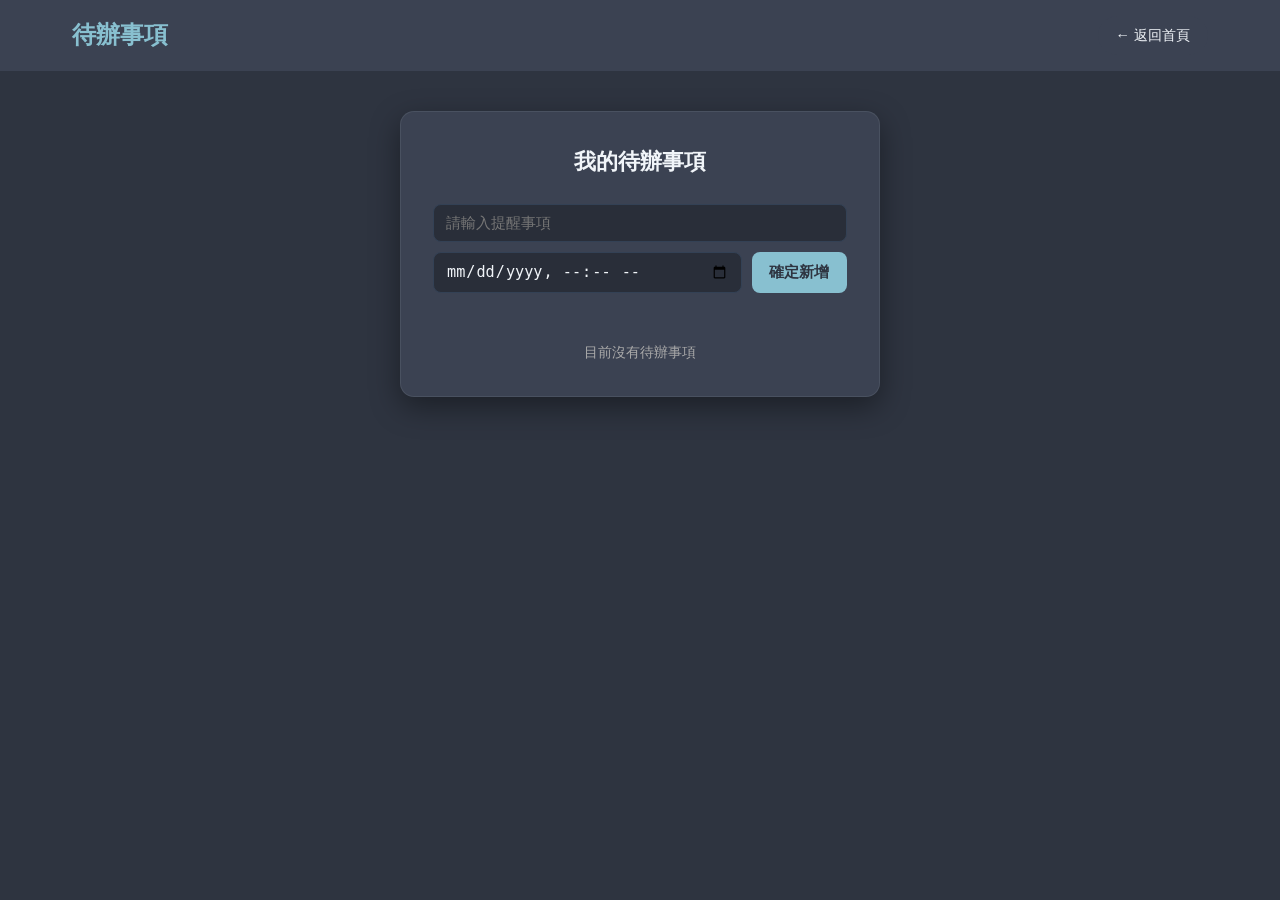
<file: todo/index.html>
<!DOCTYPE html>
<html lang="zh-TW" class="theme-sky">
<head>
    <meta charset="UTF-8">
    <meta name="viewport" content="width=device-width, initial-scale=1.0">
    <title>我的待辦事項</title>
    <link rel="stylesheet" href="../style.css">
    <link rel="stylesheet" href="./style.css">
</head>
<body>
    <nav class="navbar">
        <div class="navbar-container">
            <div class="logo">待辦事項</div>
            <a href="../index.html" class="back-home-link">← 返回首頁</a>
        </div>
    </nav>

    <main class="todo-container">
        <h1>我的待辦事項</h1>

        <form id="todo-form" class="todo-form">
            <input type="text" id="todo-input" placeholder="請輸入提醒事項" required>
            <input type="datetime-local" id="todo-time">
            <button type="submit">確定新增</button>
        </form>

        <ul id="todo-list" class="todo-list"></ul>
        <p id="empty-message" class="empty-message">目前沒有待辦事項</p>
    </main>

    <script src="./script.js"></script>
</body>
</html>
</file>
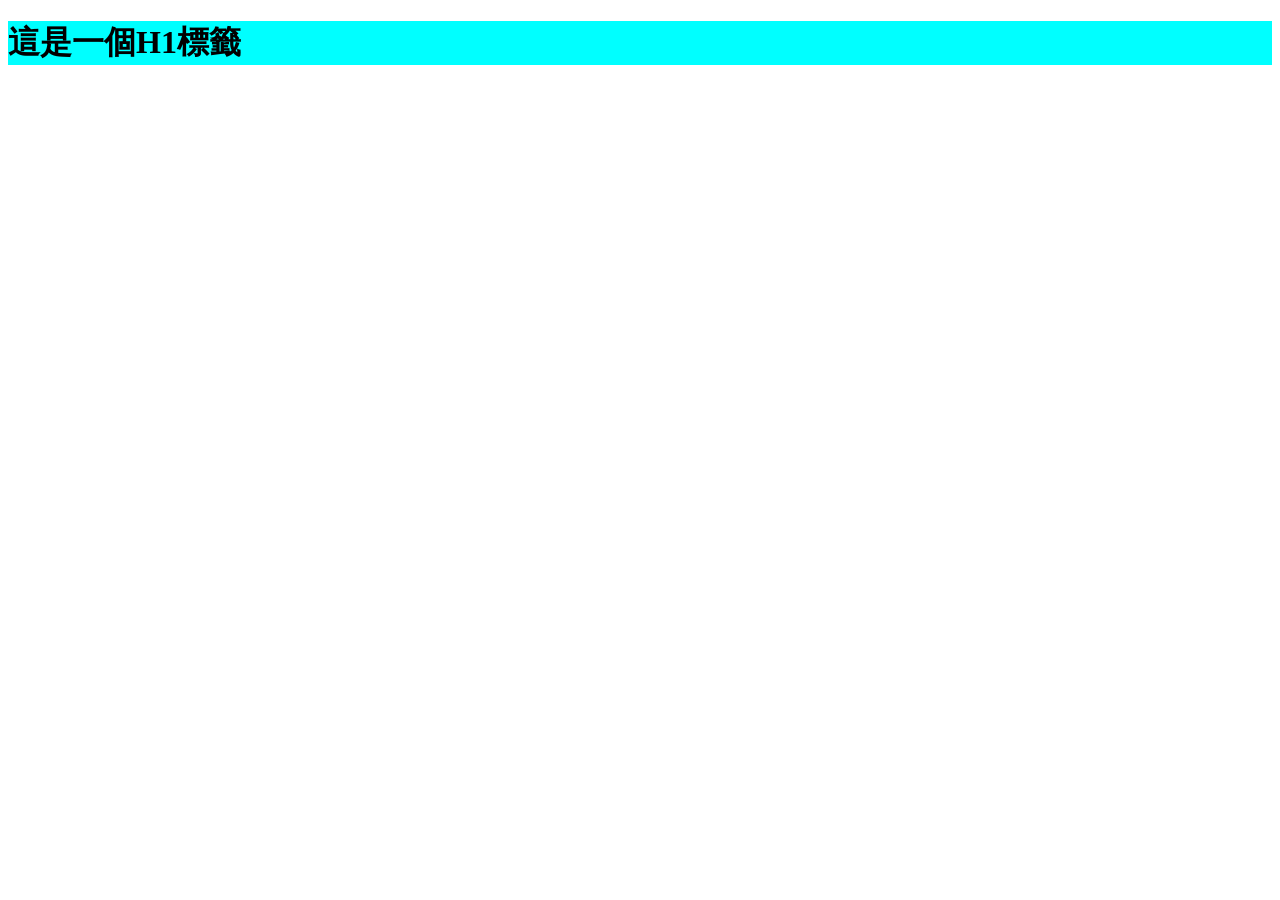
<file: test.html>
<!DOCTYPE html>
<html>
<head>
    <title>測試網頁</title>
    <style>
        h1 {
            background-color: aqua;
        }
        @media screen and (max-width: 800px) {
            h1 {
                background-color: brown;
            }
        }
    </style>
</head>
<body>
    <h1>這是一個H1標籤</h1>
</body>
</html>
</file>
<file: style.css>
* {
    margin: 0;
    padding: 0;
}

:root {
    --bg-color: #2e3440;
    --surface-color: #3b4252;
    --input-bg: #292e39;
    --accent-color: #88c0d0;
    --accent-hover: #8fbcbb;
    --accent-active: #81a1c1;
    --text-color: #f1f5f9;
    --text-secondary: darkgray;
}

.theme-sky {
    --bg-color: #2e3440;
    --surface-color: #3b4252;
    --input-bg: #292e39;
    --accent-color: #88c0d0;
    --accent-hover: #8fbcbb;
    --accent-active: #81a1c1;
}

.theme-indigo {
    --bg-color: #231942;
    --surface-color: #352a5c;
    --input-bg: #1e1538;
    --accent-color: #ff8fab;
    --accent-hover: #ffb3c1;
    --accent-active: #fb6f92;
}

.theme-green {
    --bg-color: #283618;
    --surface-color: #3a5a40;
    --input-bg: #222e14;
    --accent-color: #dda15e;
    --accent-hover: #e9c46a;
    --accent-active: #bc6c25;
}

.theme-red {
    --bg-color: #4a4e69;
    --surface-color: #6b7091;
    --input-bg: #3e425a;
    --accent-color: #f2e9e4;
    --accent-hover: #ffffff;
    --accent-active: #c9ada7;
}

body {
    font-family: 'Noto Sans TC', sans-serif;
    line-height: 1.6;
    background-color: var(--bg-color);
    color: var(--text-color);
    transition: background-color 0.3s;
    display: flex;
    flex-direction: column;
    min-height: 100vh;
}

.bg-dots {
    animation: move-bg-32 5s linear infinite;
    --dot-color: hsl(0 0% 95% / .5);
    background-image: radial-gradient(var(--dot-color) 1.5px, transparent 1.5px), radial-gradient(var(--dot-color) 1.5px, transparent 1.5px);
    background-size: 32px 32px;
}

.bg-star-char {
    animation: move-bg-96 4s linear infinite;
    background-image: url("data:image/svg+xml,%3csvg xmlns='http://www.w3.org/2000/svg' width='48' height='48' viewBox='0 0 48 48'%3e%3ctext x='16' y='31' font-size='16' fill='%23f2f2f240'%3e𖥔%3c/text%3e%3c/svg%3e"), url("data:image/svg+xml,%3csvg xmlns='http://www.w3.org/2000/svg' width='48' height='48' viewBox='0 0 48 48'%3e%3ctext x='16' y='31' font-size='16' fill='%23f2f2f240'%3e𖥔%3c/text%3e%3c/svg%3e");
    background-size: 96px 96px;
}

.bg-heart-char {
    animation: move-bg-96 4s linear infinite;
    background-image: url("data:image/svg+xml,%3csvg xmlns='http://www.w3.org/2000/svg' width='48' height='48' viewBox='0 0 48 48'%3e%3ctext x='16' y='31' font-size='16' fill='%23f2f2f240'%3e♥%3c/text%3e%3c/svg%3e"), url("data:image/svg+xml,%3csvg xmlns='http://www.w3.org/2000/svg' width='48' height='48' viewBox='0 0 48 48'%3e%3ctext x='16' y='31' font-size='16' fill='%23f2f2f240'%3e♥%3c/text%3e%3c/svg%3e");
    background-size: 96px 96px;
}

.bg-cloud-char {
    animation: move-bg-96 4s linear infinite;
    background-image: url("data:image/svg+xml,%3csvg xmlns='http://www.w3.org/2000/svg' width='48' height='48' viewBox='0 0 48 48'%3e%3ctext x='16' y='31' font-size='16' fill='%23f2f2f240'%3e☁%3c/text%3e%3c/svg%3e"), url("data:image/svg+xml,%3csvg xmlns='http://www.w3.org/2000/svg' width='48' height='48' viewBox='0 0 48 48'%3e%3ctext x='16' y='31' font-size='16' fill='%23f2f2f240'%3e☁%3c/text%3e%3c/svg%3e");
    background-size: 96px 96px;
}

.bg-clover-char {
    animation: move-bg-64 4s linear infinite;
    background-image: url("data:image/svg+xml,%3csvg xmlns='http://www.w3.org/2000/svg' width='48' height='48' viewBox='0 0 48 48'%3e%3ctext x='12' y='32' font-size='24' fill='%23f2f2f240'%3e☘︎%3c/text%3e%3c/svg%3e"), url("data:image/svg+xml,%3csvg xmlns='http://www.w3.org/2000/svg' width='48' height='48' viewBox='0 0 48 48'%3e%3ctext x='12' y='32' font-size='24' fill='%23f2f2f240'%3e☘︎%3c/text%3e%3c/svg%3e");
    background-size: 64px 64px;
}

.bg-classic {
    background-image: none;
}

@keyframes move-bg-32 {
    from {
        background-position: 0 0, 16px 16px;
    }
    to {
        background-position: 32px 32px, 48px 48px;
    }
}

@keyframes move-bg-64 {
    from {
        background-position: 0 0, 32px 32px;
    }
    to {
        background-position: 64px 64px, 96px 96px;
    }
}

@keyframes move-bg-96 {
    from {
        background-position: 0 0, 48px 48px;
    }
    to {
        background-position: 96px 96px, 144px 144px;
    }
}

.navbar {
    background-color: var(--surface-color);
    position: sticky;
    top: 0;
    z-index: 100;
}

.navbar-container {
    max-width: 1200px;
    margin: 0 auto;
    padding: 1em 2em;
    display: flex;
    justify-content: space-between;
    align-items: center;
}

.logo {
    font-size: 1.5rem;
    font-weight: bold;
    color: var(--accent-color);
}

.menu-btn {
    display: none;
    flex-direction: column;
    justify-content: center;
    align-items: center;
    gap: 6px;
    width: 32px;
    height: 32px;
    padding: 0;
    background: none;
    border: none;
}

.menu-btn-bar {
    width: 24px;
    height: 2px;
    background-color: var(--text-color);
    border-radius: 2px;
    transition: transform 0.3s ease, opacity 0.3s ease;
}

.menu-btn.is-open .menu-btn-bar:nth-child(1) {
    transform: translateY(8px) rotate(45deg);
}

.menu-btn.is-open .menu-btn-bar:nth-child(2) {
    opacity: 0;
}

.menu-btn.is-open .menu-btn-bar:nth-child(3) {
    transform: translateY(-8px) rotate(-45deg);
}

.nav-link {
    display: flex;
    list-style: none;
    gap: 30px;
}

.nav-link a {
    text-decoration: none;
    color: var(--text-color);
    transition: 0.3s;
}

.nav-link a:hover {
    color: var(--accent-color);
}

.btn-chat {
    background-color: var(--accent-color);
    color: var(--bg-color);
    padding: 8px 20px;
    border-radius: 20px;
    font-weight: bold;
}

.hero {
    display: flex;
    align-items: center;
    justify-content: space-between;
    padding: 80px 10%;
}

.hero-content {
    flex: 1
}

.hero-content h1 {
    font-size: 3rem;
    margin-bottom: 20px;
    line-height: 1.2;
}

.highlight {
    color: var(--accent-hover);
}

.hero-content p {
    font-size: 1rem;
    color: var(--text-secondary);
    margin-bottom: 30px;
    line-height: 1.6;
    max-width: 500px;
}

.hero-buttons {
    display: flex;
    gap: 20px;
}

button {
    padding: 12px 25px;
    font-size: 1rem;
    border-radius: 50px;
    cursor: pointer;
    transition: 0.3s;
}

.btn-primary {
    background-color: var(--accent-color);
    color: var(--bg-color);
    transition: background-color 0.3s;
}

.btn-secondary {
    background-color: var(--surface-color);
    color: var(--text-color);
}

.hero-image {
    flex: 1;
    display: flex;
}

.hero-image img {
    max-width: 100%;
    border-radius: 20px;
    box-shadow: 0 20px 50px rgba(0, 0, 0, 0.5);
}

.command-row {
    display: flex;
    align-items: stretch;
    gap: 12px;
    margin-bottom: 16px;
    max-width: 520px;
}

.command-input {
    flex: 1;
    padding: 12px 16px;
    font-size: 1rem;
    color: var(--text-color);
    background-color: var(--input-bg);
    border: 1px solid #334155;
    border-radius: 8px;
    outline: none;
}

.command-input::placeholder {
    color: #64748b;
}

.command-input:focus {
    border-color: var(--accent-color);
}

.command-examples {
    display: flex;
    flex-wrap: wrap;
    align-items: center;
    gap: 8px;
    margin-bottom: 16px;
    max-width: 520px;
}

.example-title {
    font-size: 0.85rem;
    color: var(--text-secondary);
    margin-right: 4px;
}

.example-tag {
    background-color: var(--surface-color);
    color: var(--text-color);
    border: 1px solid rgba(255, 255, 255, 0.1);
    border-radius: 20px;
    padding: 6px 14px;
    font-size: 0.85rem;
    cursor: pointer;
    transition: all 0.25s cubic-bezier(0.4, 0, 0.2, 1);
    outline: none;
}

.example-tag:hover {
    background-color: var(--accent-color);
    color: var(--bg-color);
    border-color: var(--accent-color);
    transform: translateY(-2px);
    box-shadow: 0 4px 12px rgba(0, 0, 0, 0.15);
}

.example-tag:active {
    transform: translateY(0);
}

.hero-content .command-status {
    color: var(--accent-color);
    font-weight: bold;
    margin-bottom: 20px;
}

.send-prompt {
    background-color: var(--accent-color);
    color: var(--bg-color);
    padding: 12px 20px;
    font-size: 1rem;
    font-weight: bold;
    border-radius: 8px;
    text-align: center;
    border: none;
    outline: none;
    white-space: nowrap;
    transition: background-color 0.2s, transform 0.1s;
}

.send-prompt:hover {
    background-color: var(--accent-hover);
}

.send-prompt:active {
    background-color: var(--accent-active);
    transform: scale(0.97);
}

@media (max-width: 800px) {
    .menu-btn {
        display: flex;
    }

    .nav-link {
        display: none;
        position: absolute;
        top: 100%;
        left: 0;
        right: 0;
        flex-direction: column;
        gap: 0;
        background-color: var(--surface-color);
        padding: 10px 2em 24px;
        z-index: 20;
    }

    .nav-link.open {
        display: flex;
    }

    .nav-link li {
        width: 100%;
        text-align: center;
        border-top: 1px solid rgba(241, 245, 249, 0.08);
    }

    .nav-link li:first-child {
        border-top: none;
    }

    .nav-link li a {
        display: block;
        padding: 14px 0;
    }

    .nav-link li .btn-chat {
        display: inline-block;
        margin-top: 12px;
    }

    .hero {
        flex-direction: column;
        text-align: center;
        padding: 40px 5%;
    }

    .hero-content h1 {
        font-size: 2rem;
    }

    .hero-buttons {
        justify-content: center;
    }

    .command-row {
        max-width: 100%;
        width: 100%;
    }

    .command-examples {
        max-width: 100%;
        width: 100%;
        justify-content: center;
    }

    .hero-image {
        margin-top: 40px;
    }
}

.modal-overlay {
    position: fixed;
    top: 0;
    left: 0;
    width: 100%;
    height: 100%;
    background-color: rgba(15, 23, 42, 0.85); /* 半透明背景 */
    display: flex;
    justify-content: center;
    align-items: center;
    z-index: 1000;
    backdrop-filter: blur(5px);
}

.modal-content {
    background-color: var(--surface-color);
    padding: 30px;
    border-radius: 16px;
    max-width: 400px;
    width: 90%;
    text-align: center;
    box-shadow: 0 10px 25px rgba(0, 0, 0, 0.5);
    border: 1px solid rgba(255, 255, 255, 0.1);
}

.modal-content h2 {
    margin-bottom: 15px;
    color: var(--accent-color);
}

.modal-content p {
    margin-bottom: 20px;
    color: var(--text-color);
    font-size: 0.95rem;
}

.modal-choices {
    display: flex;
    justify-content: center;
    gap: 15px;
}

.name-input-section {
    margin-top: 20px;
    animation: fadeIn 0.3s ease;
}

.name-input-section p {
    margin-bottom: 12px;
}

.name-examples {
    display: flex;
    flex-wrap: wrap;
    align-items: center;
    justify-content: center;
    gap: 8px;
    margin-top: 12px;
}

.user-avatar {
    width: 32px;
    height: 32px;
    border-radius: 50%;
    vertical-align: middle;
    margin-right: 8px;
    border: 2px solid var(--accent-color);
    background-color: #ffffff;
}

.logo {
    display: flex;
    align-items: center;
}

@keyframes fadeIn {
    from { opacity: 0; transform: translateY(-10px); }
    to { opacity: 1; transform: translateY(0); }
}

.footer {
    background-color: var(--surface-color);
    padding: 20px 10%;
    text-align: center;
    border-top: 1px solid rgba(255, 255, 255, 0.05);
    margin-top: auto;
}

.footer-container p {
    color: var(--text-secondary);
    font-size: 0.9rem;
}
</file>
<file: todo/style.css>
* {
    box-sizing: border-box;
}

body {
    margin: 0;
    min-height: 100vh;
    background-color: var(--bg-color);
    color: var(--text-color);
}

.back-home-link {
    display: inline-flex;
    align-items: center;
    gap: 6px;
    padding: 8px 18px;
    border-radius: 50px;
    background-color: var(--surface-color);
    color: var(--text-color);
    text-decoration: none;
    font-size: 0.9rem;
    transition: background-color 0.2s, color 0.2s;
}

.back-home-link:hover {
    background-color: var(--accent-color);
    color: var(--bg-color);
}

.todo-container {
    width: min(480px, 100% - 2rem);
    margin: 2.5rem auto;
    background-color: var(--surface-color);
    border: 1px solid rgba(241, 245, 249, 0.08);
    border-radius: 14px;
    box-shadow: 0 10px 30px rgba(0, 0, 0, 0.4);
    padding: 2rem;
}

h1 {
    margin: 0 0 1.5rem;
    font-size: 1.4rem;
    font-weight: 600;
    text-align: center;
}

.todo-form {
    display: flex;
    flex-wrap: wrap;
    gap: 0.6rem;
    margin-bottom: 1.5rem;
}

.todo-form input[type="text"] {
    flex: 1 1 100%;
}

.todo-form input[type="datetime-local"] {
    flex: 1 1 auto;
}

.todo-form input {
    padding: 0.6rem 0.75rem;
    border: 1px solid #334155;
    border-radius: 8px;
    font-size: 0.95rem;
    color: var(--text-color);
    background-color: var(--input-bg);
    outline: none;
    transition: border-color 0.15s ease;
}

.todo-form input:focus {
    border-color: var(--accent-color);
}

.todo-form button {
    padding: 0.6rem 1.1rem;
    border: none;
    border-radius: 8px;
    background-color: var(--accent-color);
    color: var(--bg-color);
    font-size: 0.95rem;
    font-weight: 700;
    cursor: pointer;
    transition: background-color 0.15s ease, transform 0.1s ease;
}

.todo-form button:hover {
    background-color: var(--accent-hover);
}

.todo-form button:active {
    background-color: var(--accent-active);
    transform: scale(0.97);
}

.todo-list {
    list-style: none;
    margin: 0;
    padding: 0;
    display: flex;
    flex-direction: column;
    gap: 0.6rem;
}

.todo-item {
    display: flex;
    align-items: center;
    justify-content: space-between;
    gap: 0.75rem;
    padding: 0.75rem 0.9rem;
    border: 1px solid rgba(241, 245, 249, 0.08);
    border-radius: 10px;
    background-color: var(--input-bg);
    animation: fade-in 0.15s ease;
}

@keyframes fade-in {
    from {
        opacity: 0;
        transform: translateY(-4px);
    }
    to {
        opacity: 1;
        transform: translateY(0);
    }
}

.todo-content {
    display: flex;
    flex-direction: column;
    gap: 0.2rem;
    flex: 1;
    min-width: 0;
    cursor: pointer;
}

.todo-text {
    font-size: 0.98rem;
    word-break: break-word;
}

.todo-time {
    font-size: 0.78rem;
    color: var(--text-secondary);
}

.todo-item.completed {
    opacity: 0.55;
}

.todo-item.completed .todo-text {
    text-decoration: line-through;
}

.delete-btn {
    flex-shrink: 0;
    width: 28px;
    height: 28px;
    border: none;
    border-radius: 50%;
    background-color: transparent;
    color: var(--text-secondary);
    font-size: 0.95rem;
    line-height: 1;
    cursor: pointer;
    transition: background-color 0.15s ease, color 0.15s ease;
}

.delete-btn:hover {
    background-color: #fee2e2;
    color: #dc2626;
}

.empty-message {
    display: none;
    text-align: center;
    color: var(--text-secondary);
    font-size: 0.9rem;
    margin: 1.5rem 0 0;
}
</file>
